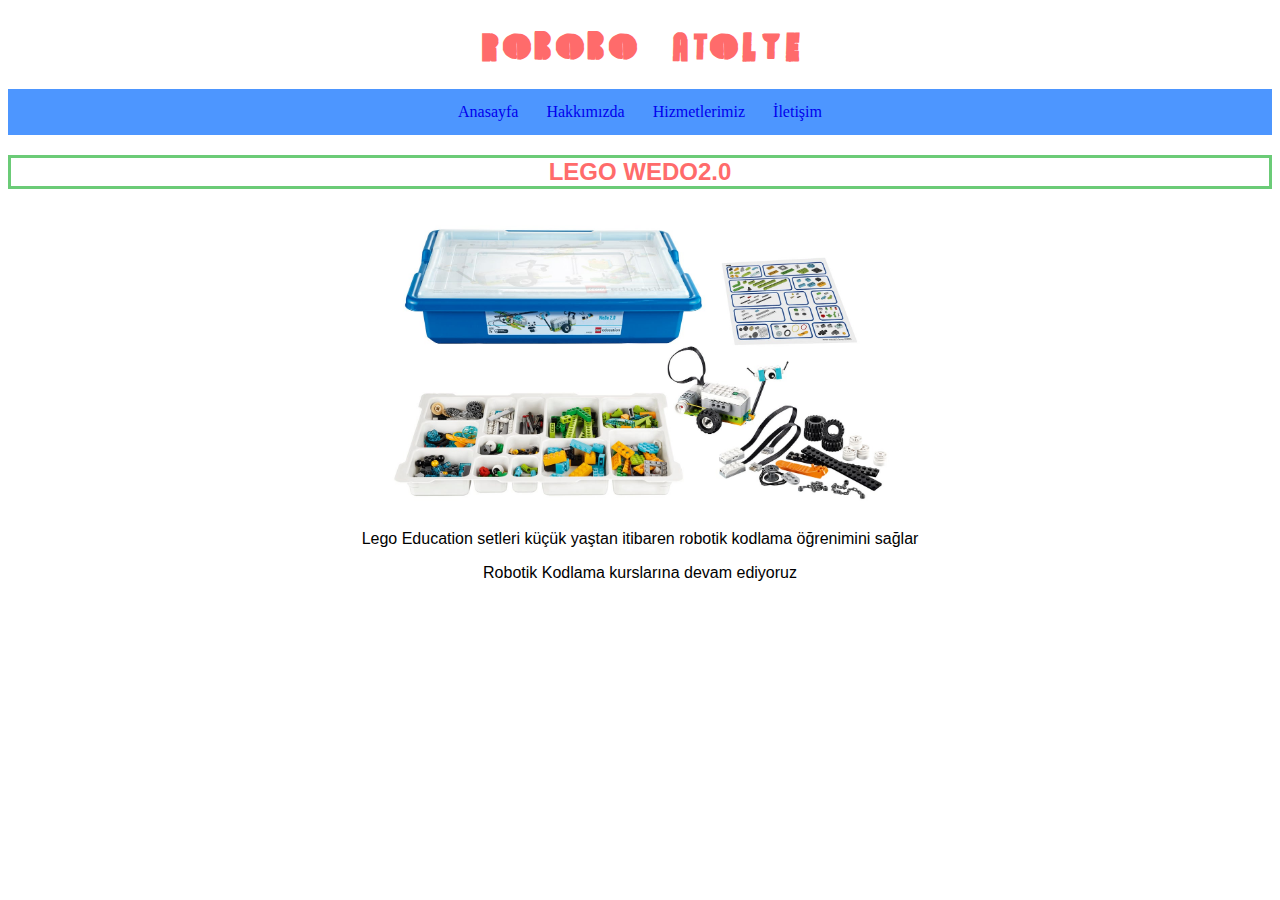
<file: css-ornegi.html>
<!DOCTYPE html>
<html lang="tr">
<head>
    <meta charset="UTF-8">
    <meta http-equiv="X-UA-Compatible" content="IE=edge">
    <meta name="viewport" content="width=device-width, initial-scale=1.0">
    <title>CSS Ödev 1</title>
    <link rel="stylesheet" href="css.css">
    <link rel="preconnect" href="https://fonts.googleapis.com">
<link rel="preconnect" href="https://fonts.gstatic.com" crossorigin>
<link href="https://fonts.googleapis.com/css2?family=Palette+Mosaic&display=swap" rel="stylesheet">
</head>
<body>
    <h1>ROBOBO ATOLYE</h1>
    <nav class="menu" id="menuayri">
      <a href="css-ornegi.html">Anasayfa</a>
      <a href="hakkimizda.html">Hakkımızda</a>
      <a href="hizmetlerimiz.html">Hizmetlerimiz</a>
      <a href="iletisim.html">İletişim</a>
    </nav>
    <article>
        <h2 class="border">LEGO WEDO2.0</h2>
    
    <img src="/images/45300.jpeg" alt="lego wedo 2.0 seti" width="400px" class="center">
    
    </article>
    <article>
        <p>Lego Education setleri küçük yaştan itibaren robotik kodlama öğrenimini sağlar</p>
        <p>Robotik Kodlama kurslarına devam ediyoruz</p>
    </article>
    
</body>
</html>
</file>
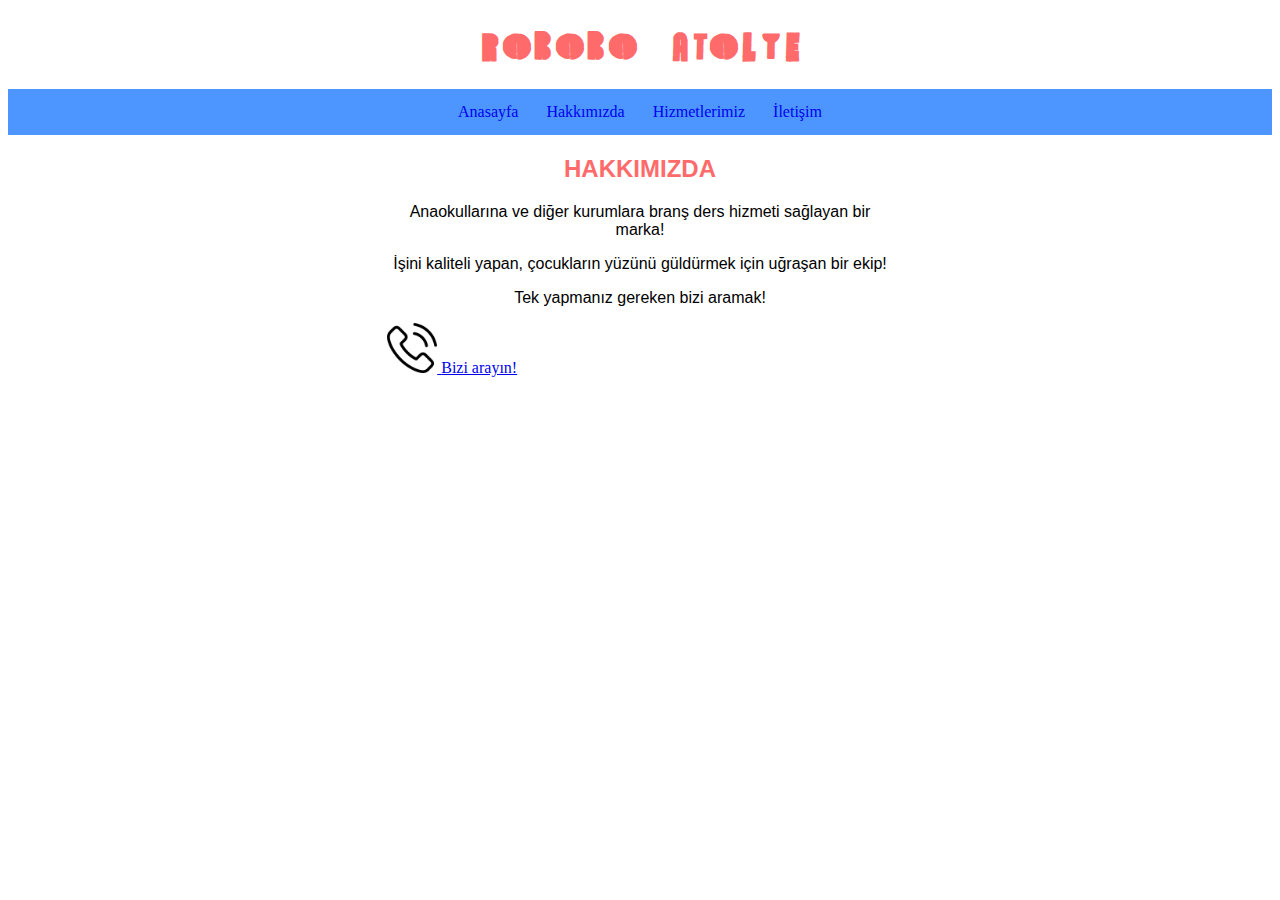
<file: hakkimizda.html>
<!DOCTYPE html>
<html lang="tr">
<head>
    <meta charset="UTF-8">
    <meta http-equiv="X-UA-Compatible" content="IE=edge">
    <meta name="viewport" content="width=device-width, initial-scale=1.0">
    <title>Hakkımızda</title>
    <link rel="stylesheet" href="css.css">
    <link rel="preconnect" href="https://fonts.googleapis.com">
<link rel="preconnect" href="https://fonts.gstatic.com" crossorigin>
<link href="https://fonts.googleapis.com/css2?family=Palette+Mosaic&display=swap" rel="stylesheet">
</head>
<header>
    <h1><a href="css-ornegi.html" class="baslik-linki">ROBOBO ATOLYE</a></h1>
    <nav class="menu" id="menuayri">
      <a href="css-ornegi.html">Anasayfa</a>
      <a href="hakkimizda.html">Hakkımızda</a>
      <a href="hizmetlerimiz.html">Hizmetlerimiz</a>
      <a href="iletisim.html">İletişim</a>
    </nav>
</header>    
<body>
<article class="center">
    <h2>HAKKIMIZDA</h2>
    <p>Anaokullarına ve diğer kurumlara branş ders hizmeti sağlayan bir marka!</p>
    <p>İşini kaliteli yapan, çocukların yüzünü güldürmek için uğraşan bir ekip!</p>
    <p>Tek yapmanız gereken bizi aramak!</p>
    <a href="tel:05392743301">
    <img src="images/phone-call.png" alt="telefon iconu" width="50px">
    </a>
    <a href="tel:05392743301">Bizi arayın!</a>
</article>
</body>
</html>
</file>
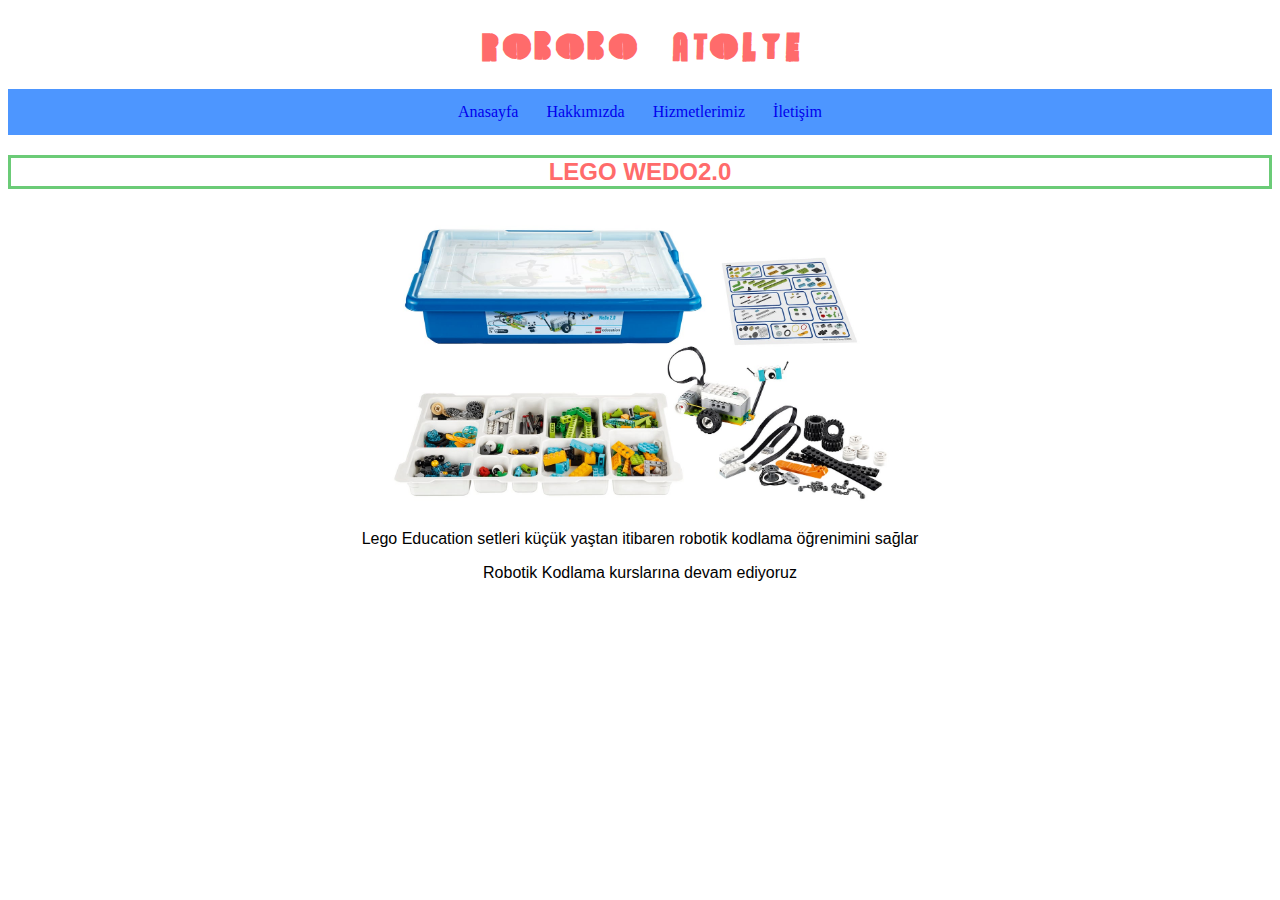
<file: hizmetlerimiz.html>
<!DOCTYPE html>
<html lang="tr">
<head>
    <meta charset="UTF-8">
    <meta http-equiv="X-UA-Compatible" content="IE=edge">
    <meta name="viewport" content="width=device-width, initial-scale=1.0">
    <title>Hizmetlerimiz</title>
    <link rel="stylesheet" href="css.css">
    <link rel="preconnect" href="https://fonts.googleapis.com">
<link rel="preconnect" href="https://fonts.gstatic.com" crossorigin>
<link href="https://fonts.googleapis.com/css2?family=Palette+Mosaic&display=swap" rel="stylesheet">
</head>
<body>
    <h1><a href="css-ornegi.html" class="baslik-linki">ROBOBO ATOLYE</a></h1>
    <nav class="menu" id="menuayri">
      <a href="css-ornegi.html">Anasayfa</a>
      <a href="hakkimizda.html">Hakkımızda</a>
      <a href="hizmetlerimiz.html">Hizmetlerimiz</a>
      <a href="iletisim.html">İletişim</a>
    </nav>
    <article>
        <h2 class="border">LEGO WEDO2.0</h2>
    
    <img src="/images/45300.jpeg" alt="lego wedo 2.0 seti" width="400px" class="center">
    
    </article>
    <article>
        <p>Lego Education setleri küçük yaştan itibaren robotik kodlama öğrenimini sağlar</p>
        <p>Robotik Kodlama kurslarına devam ediyoruz</p>
    </article>
    
</body>
</html>
</file>
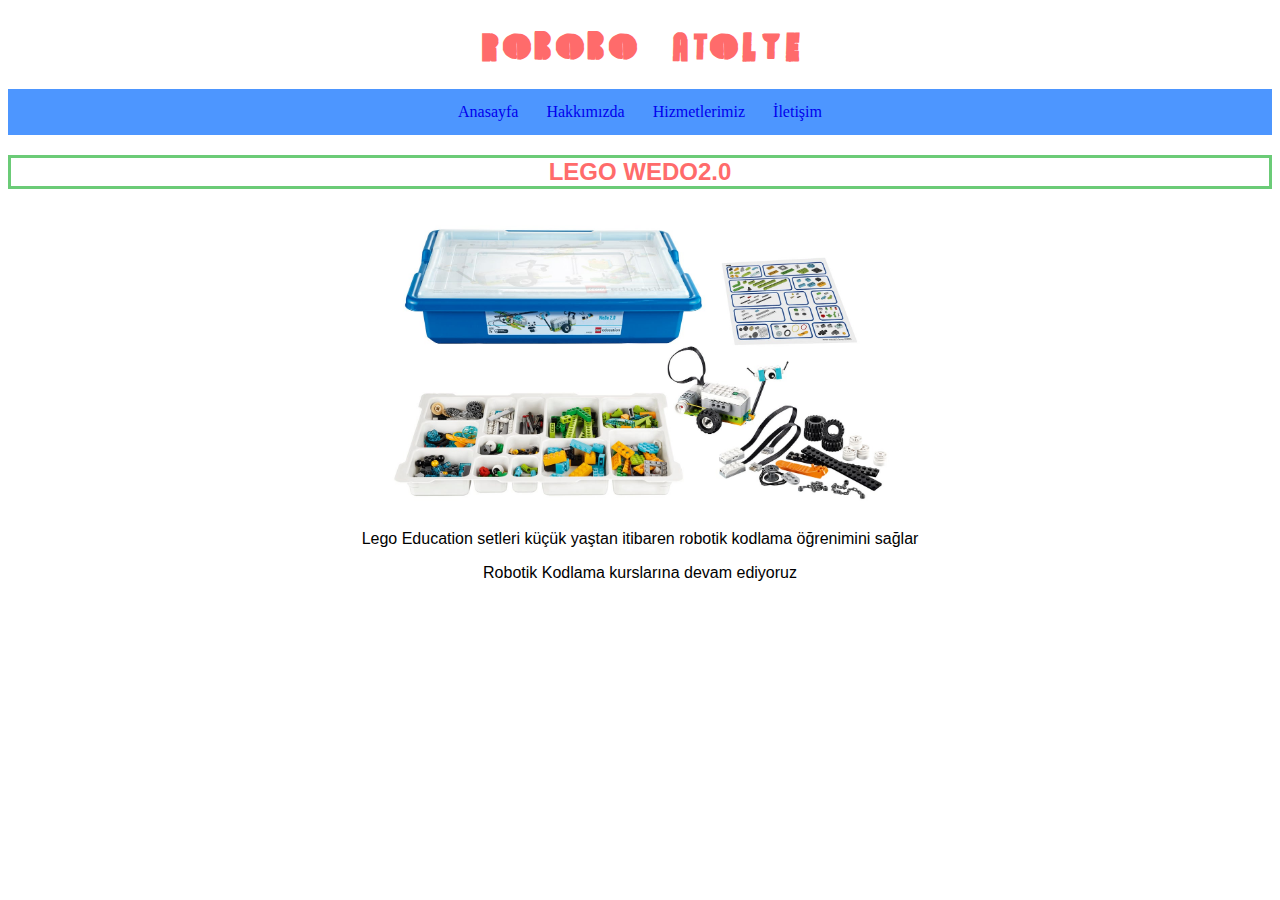
<file: iletisim.html>
<!DOCTYPE html>
<html lang="tr">
<head>
    <meta charset="UTF-8">
    <meta http-equiv="X-UA-Compatible" content="IE=edge">
    <meta name="viewport" content="width=device-width, initial-scale=1.0">
    <title>İletişim</title>
    <link rel="stylesheet" href="css.css">
    <link rel="preconnect" href="https://fonts.googleapis.com">
<link rel="preconnect" href="https://fonts.gstatic.com" crossorigin>
<link href="https://fonts.googleapis.com/css2?family=Palette+Mosaic&display=swap" rel="stylesheet">
</head>
<body>
    <h1><a href="css-ornegi.html" class="baslik-linki">ROBOBO ATOLYE</a></h1>
    <nav class="menu" id="menuayri">
      <a href="css-ornegi.html">Anasayfa</a>
      <a href="hakkimizda.html">Hakkımızda</a>
      <a href="hizmetlerimiz.html">Hizmetlerimiz</a>
      <a href="iletisim.html">İletişim</a>
    </nav>
    <article>
        <h2 class="border">LEGO WEDO2.0</h2>
    
    <img src="/images/45300.jpeg" alt="lego wedo 2.0 seti" width="400px" class="center">
    
    </article>
    <article>
        <p>Lego Education setleri küçük yaştan itibaren robotik kodlama öğrenimini sağlar</p>
        <p>Robotik Kodlama kurslarına devam ediyoruz</p>
    </article>
    
</body>
</html>
</file>
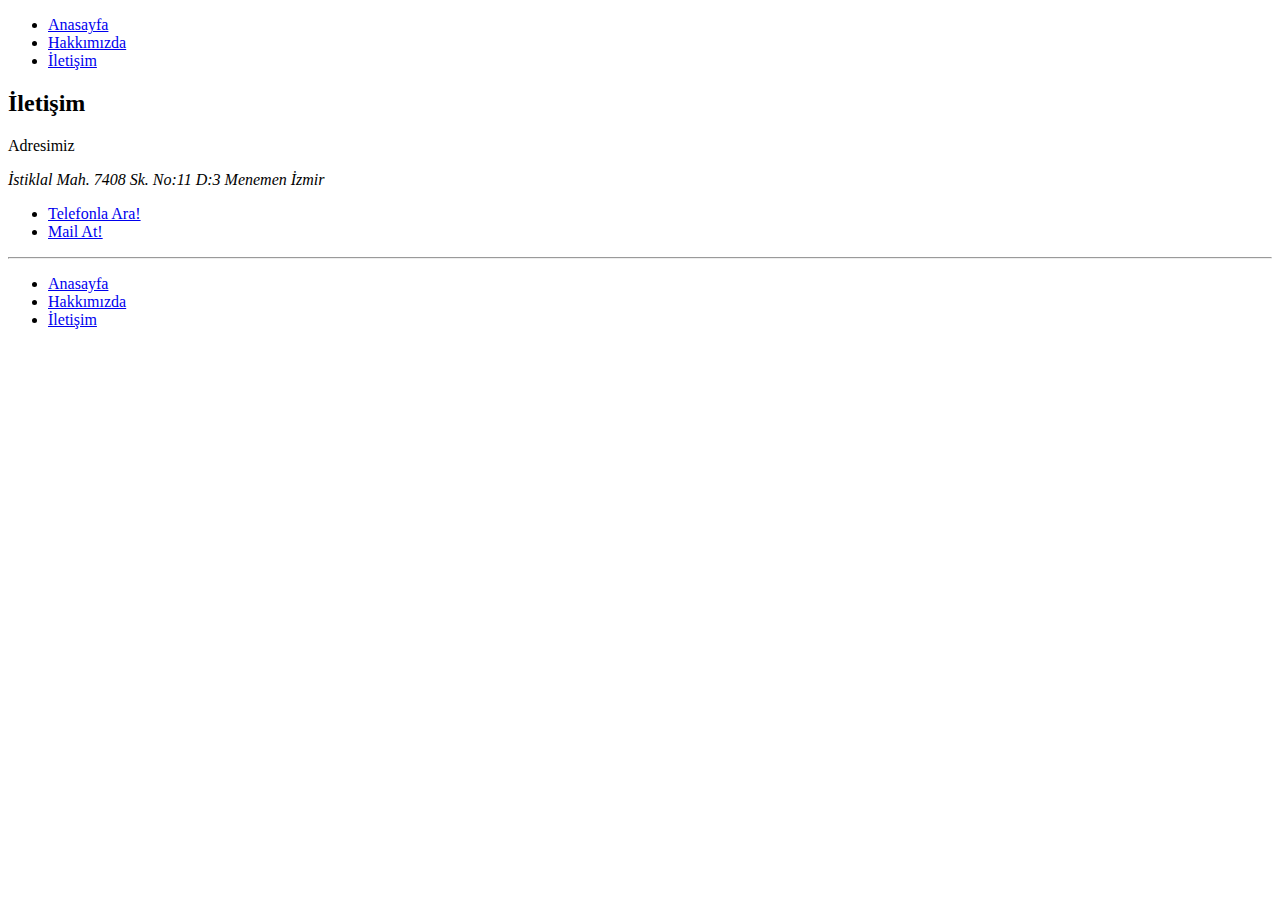
<file: Büyük Ödev/contact.html>
<!DOCTYPE html>
<html lang="tr">
<head>
    <meta charset="UTF-8">
    <meta http-equiv="X-UA-Compatible" content="IE=edge">
    <meta name="viewport" content="width=device-width, initial-scale=1.0">
    <title>İletişim</title>
</head>
<body>
    <!---Navbar - Start-->
    <header>
        <nav>
            <ul>
                <li>
                    <a href="index.html">Anasayfa</a>
                </li>
                <li>
                    <a href="about-us.html">Hakkımızda</a>
                </li>
                <li>
                    <a href="contact.html">İletişim</a>
                </li>
            </ul>
        </nav>
    </header>
    <!---Navbar - End-->


    <!---Content - Start-->
    <section>
    <!---Articles - Start-->
    <article>
        <h2>İletişim</h2>
        <p>Adresimiz</p>
            <address>
                İstiklal Mah. 7408 Sk. No:11 D:3 Menemen İzmir
            </address>
        <ul>
            <li> <a href="tel:05392743301">Telefonla Ara!</a></li>
            <li> <a href="mailto:boradundar6@gmail.com">Mail At!</a> </li>
        </ul>
      
        <hr>
    <!---Articles - End-->      
    </section>
    <!---Content - End-->

    <!---Footer - Start-->
    <nav>
        <ul>
            <li>
                <a href="index.html">Anasayfa</a>
            </li>
            <li>
                <a href="about-us.html">Hakkımızda</a>
            </li>
            <li>
                <a href="contact.html">İletişim</a>
            </li>
        </ul>
    </nav>
    <!---Footer - End-->

</body>
</html>
</file>
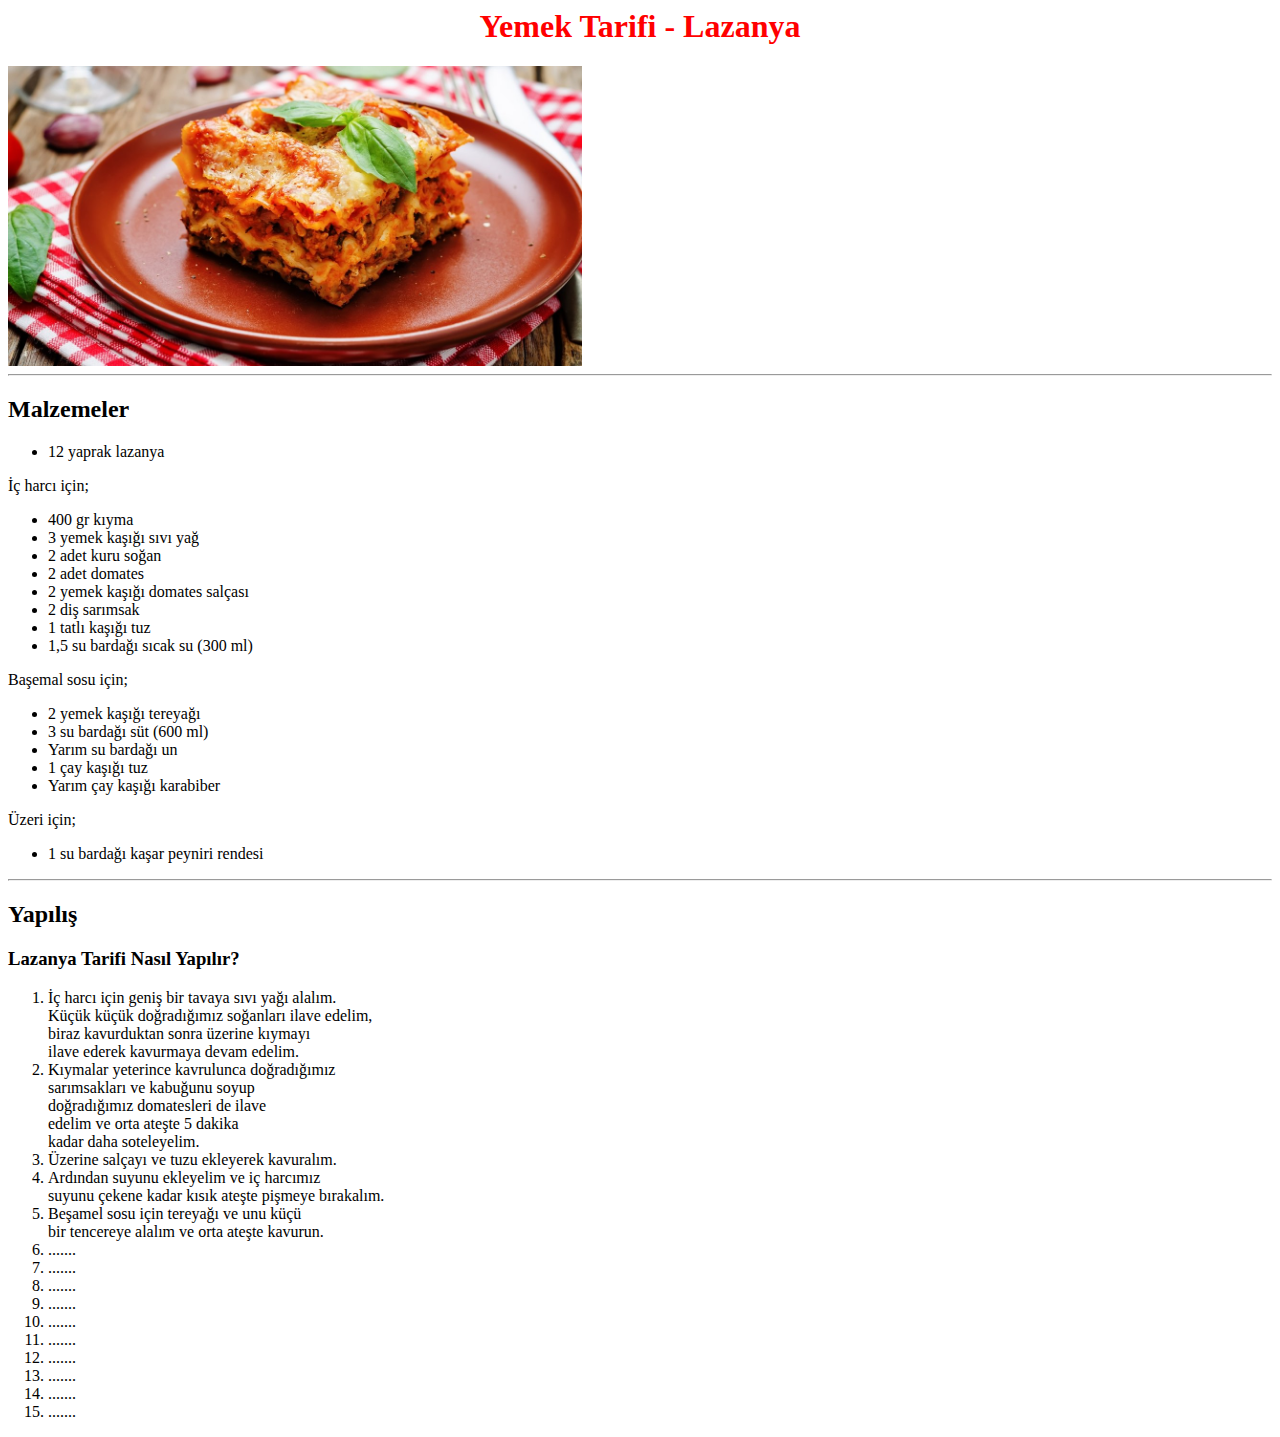
<file: Yemek Tarifi/Yemek Tarif Ödevi.html>
<body>
    <h1 style="text-align:center;color: red;">Yemek Tarifi - Lazanya</h1>
<img height="300" src="img/lazanya.jpg" alt="lazanya tarifi">
<hr>
<article>
    <h2>Malzemeler</h2>
    <ul>
        <li>12 yaprak lazanya</li>
    </ul>
</article>
<article>
    <p>İç harcı için;</p>
    <ul>
        <li>400 gr kıyma</li>
        <li>3 yemek kaşığı sıvı yağ</li>
        <li>2 adet kuru soğan</li>
        <li>2 adet domates</li>
        <li>2 yemek kaşığı domates salçası</li>
        <li>2 diş sarımsak</li>
        <li>1 tatlı kaşığı tuz</li>
        <li>1,5 su bardağı sıcak su (300 ml)</li>
    </ul>
</article>
<article>
    <p>Başemal sosu için;</p>
    <ul>
        <li>2 yemek kaşığı tereyağı</li>
        <li>3 su bardağı süt (600 ml)</li>
        <li>Yarım su bardağı un</li>
        <li>1 çay kaşığı tuz</li>
        <li>Yarım çay kaşığı karabiber</li>
    </ul>
</article>
<p>Üzeri için;</p>
<article>
    <ul>
        <li>1 su bardağı kaşar peyniri rendesi</li>
    </ul>
</article>
<hr>
<h2>Yapılış</h2>
<article><h3>Lazanya Tarifi Nasıl Yapılır?</h3>
<ol>
    <li>İç harcı için geniş bir tavaya sıvı yağı alalım.<br> Küçük küçük doğradığımız soğanları ilave edelim,<br>biraz kavurduktan sonra üzerine kıymayı<br>ilave ederek kavurmaya devam edelim.</li>
    <li>Kıymalar yeterince kavrulunca doğradığımız <br>sarımsakları ve kabuğunu soyup<br> doğradığımız domatesleri de ilave<br> edelim ve orta ateşte 5 dakika <br>kadar daha soteleyelim.</li>
    <li>Üzerine salçayı ve tuzu ekleyerek kavuralım.</li>
    <li>Ardından suyunu ekleyelim ve iç harcımız<br> suyunu çekene kadar kısık ateşte pişmeye bırakalım.</li>
    <li> Beşamel sosu için tereyağı ve unu küçü<br> bir tencereye alalım ve orta ateşte kavurun.</li>
    <li>.......</li>
    <li>.......</li>
    <li>.......</li>
    <li>.......</li>
    <li>.......</li>
    <li>.......</li>
    <li>.......</li>
    <li>.......</li>
    <li>.......</li>
    <li>.......</li>
</ol>
</article>
</body>
</file>
<file: css.css>
/* Bu araya istediğim açıklamayı yazabilirim. 

İstediğim kadar uzatabilirim
*/

#menuayri{
    display: flex;
    justify-content: center;
}

nav.menu {
    background-color: #4D96FF;
    overflow: auto;
    white-space: nowrap;
}

nav.menu a{
    display: inline-block;
    text-align: center;
    padding: 14px;
    text-decoration: none;
}

.border {
    border: 3px solid #6BCB77;
}

.center {
    display: block;
    margin-left: auto;
    margin-right: auto;
    width: 40%;
  }


nav.menu a:hover{
    background-color: #FF6B6B;
}

.baslik-linki{
    color: #FF6B6B; text-decoration: none;
}

h1 {
    color: #FF6B6B; font-family: 'Palette Mosaic', cursive; text-align: center;
}

h2 {
    color: #FF6B6B; font-family:'Lucida Sans', 'Lucida Sans Regular', 'Lucida Grande', 'Lucida Sans Unicode', Geneva, Verdana, sans-serif; text-align: center;
}
p {
    color:black;font: 600;font-family: Arial, Helvetica, sans-serif; text-align: center;
}
</file>
